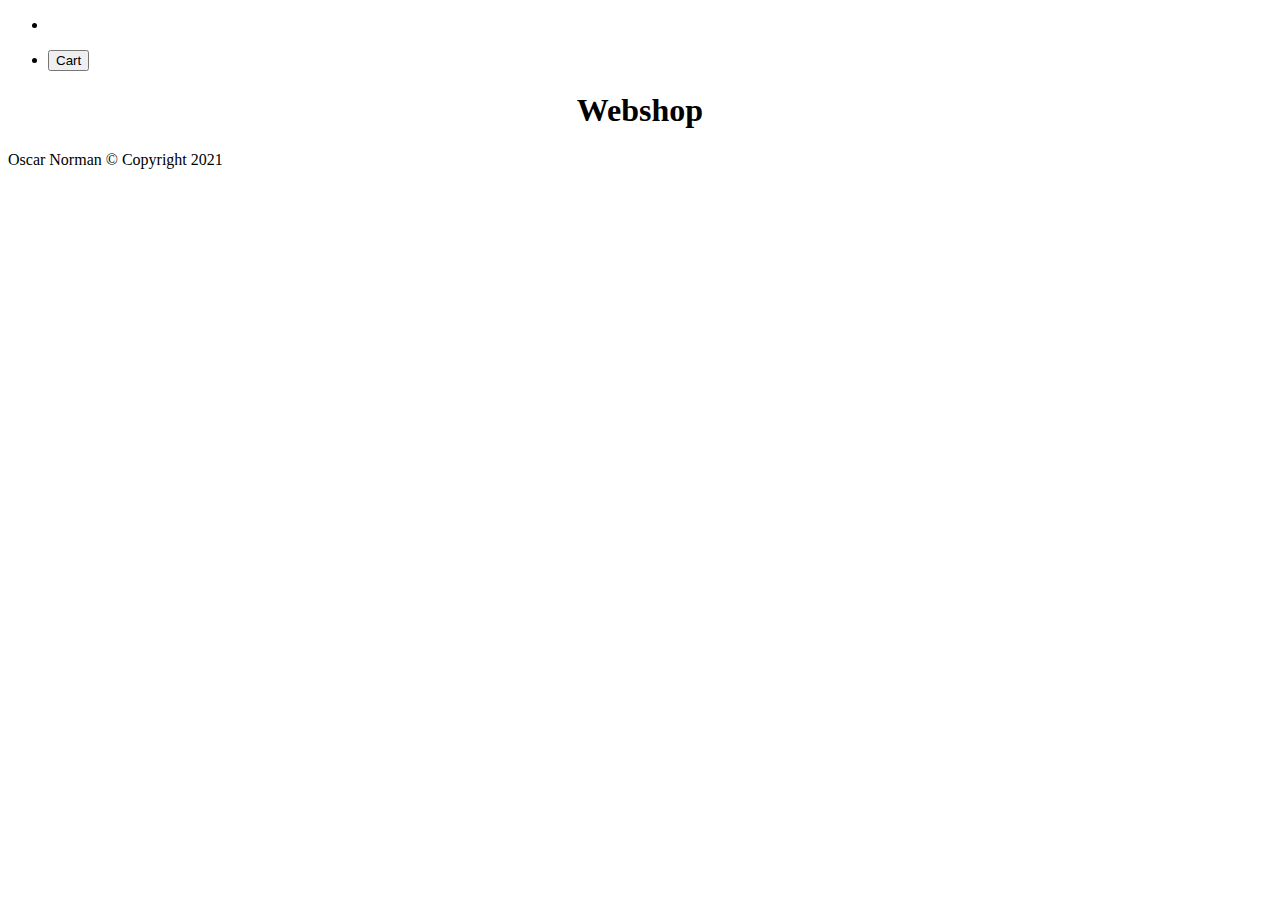
<file: index.html>
<!DOCTYPE html>
<html lang="en">
  <head>
    <meta charset="UTF-8" />
    <meta http-equiv="X-UA-Compatible" content="IE=edge" />
    <meta name="viewport" content="width=device-width, initial-scale=1.0" />
    <title>Home</title>
    <link rel="stylesheet" href="CSS/styles.css" />
    <link
      href="https://cdn.jsdelivr.net/npm/bootstrap@5.0.0-beta2/dist/css/bootstrap.min.css"
      rel="stylesheet"
      integrity="sha384-BmbxuPwQa2lc/FVzBcNJ7UAyJxM6wuqIj61tLrc4wSX0szH/Ev+nYRRuWlolflfl"
      crossorigin="anonymous"
    />
  </head>
  <body>
    <nav class="navbar navbar-expand bg-dark">
      <div class="navbar-collapse collapse">
        <ul class="navbar-nav ms-auto">
          <li class="nav-item">
            <a href="index.html" class="nav-link">Home</a>
          </li>
        </ul>
      </div>
      <div class="navbar-collapse collapse">
        <ul class="navbar-nav ms-auto pe-5">
          <li class="nav-item">
            <a href="cart.html"
              ><button class="btn btn-warning" id="cartButton">Cart</button></a
            >
          </li>
        </ul>
      </div>
    </nav>
    <h1>Webshop</h1>
    <div id="output" class="container">
      <div class="row"></div>
    </div>

    <footer class="navbar sticky-bottom text-white bg-dark">
      <div class="container-fluid">
        <div>Oscar Norman &#169; Copyright 2021</div>
      </div>
    </footer>

    <script
      src="https://code.jquery.com/jquery-3.6.0.min.js"
      integrity="sha256-/xUj+3OJU5yExlq6GSYGSHk7tPXikynS7ogEvDej/m4="
      crossorigin="anonymous"
    ></script>
    <script src="JS/script.js"></script>
  </body>
</html>
</file>
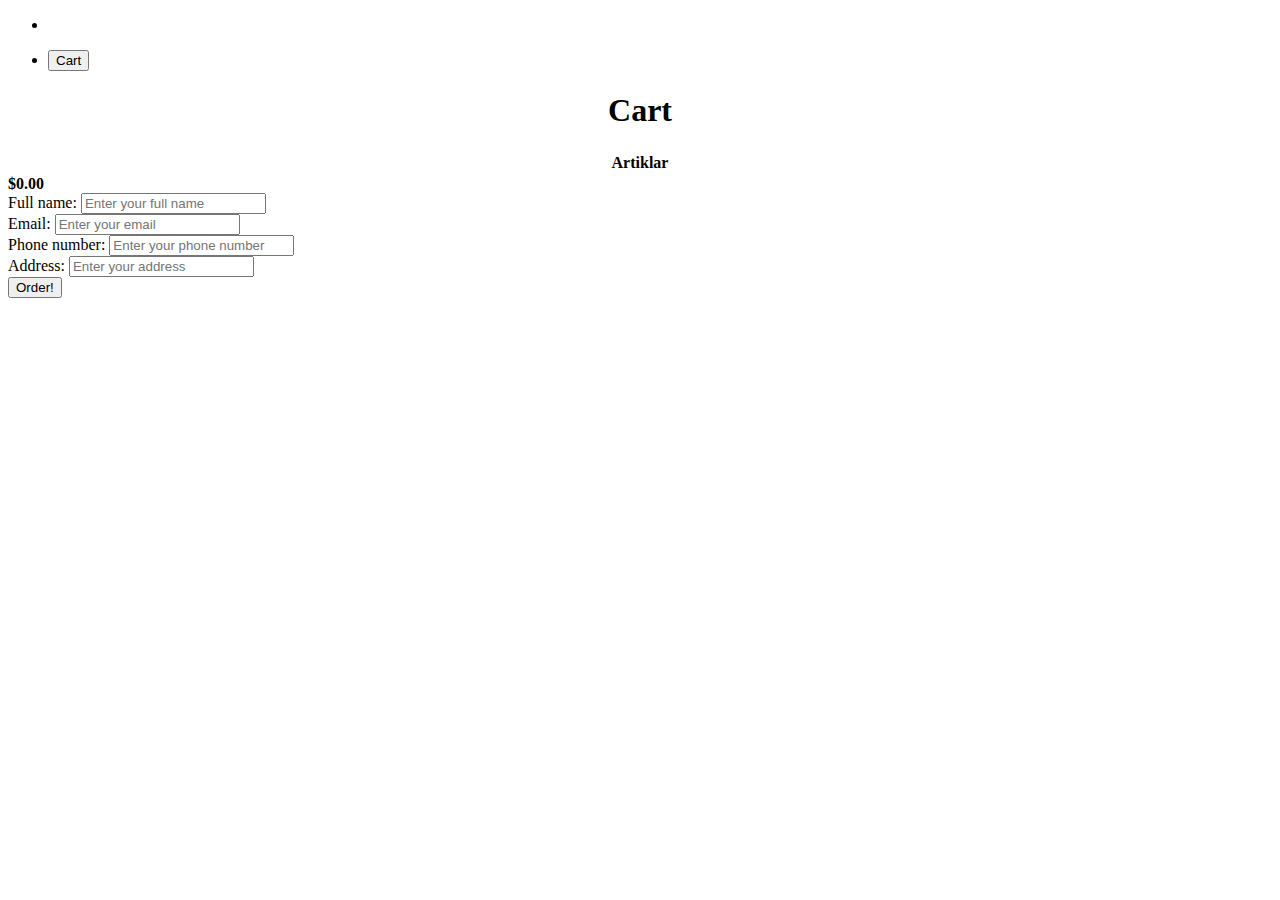
<file: cart.html>
<!DOCTYPE html>
<html lang="en">
  <head>
    <meta charset="UTF-8" />
    <meta http-equiv="X-UA-Compatible" content="IE=edge" />
    <meta name="viewport" content="width=device-width, initial-scale=1.0" />
    <title>Cart</title>
    <link
      href="https://cdn.jsdelivr.net/npm/bootstrap@5.0.0-beta2/dist/css/bootstrap.min.css"
      rel="stylesheet"
      integrity="sha384-BmbxuPwQa2lc/FVzBcNJ7UAyJxM6wuqIj61tLrc4wSX0szH/Ev+nYRRuWlolflfl"
      crossorigin="anonymous"
    />
    <link rel="stylesheet" href="CSS/styles.css" />
  </head>
  <body>
    <nav class="navbar navbar-expand bg-dark">
      <div class="navbar-collapse collapse">
        <ul class="navbar-nav ms-auto">
          <li class="nav-item">
            <a href="index.html" class="nav-link">Home</a>
          </li>
        </ul>
      </div>
      <div class="navbar-collapse collapse">
        <ul class="navbar-nav ms-auto pe-5">
          <li class="nav-item">
            <button class="btn btn-warning" id="cartButton">Cart</button>
          </li>
        </ul>
      </div>
    </nav>
    <h1>Cart</h1>

    <div class="container d-flex justify-content-center px-5">

    <table class="table table-striped table-hover" id="articleTable">

      <thead>

        <tr>

          <th scope="col" class="">Artiklar</th>

        </tr>

      </thead>

      <tbody id="tbodyTable">
        
      </tbody>

    </table>

  </div>

  <div class = "container d-flex justify-content-left px-5" id = "totalCost">
    
  </div>

  <form class = "container px-5" id ="orderForm">
    <div class="row pb-1">
    <div class="form-group col-6">
        <label for="inputFullNameLabel">Full name: </label>
        <input type="email" class = "form-control" id="inputFullName" placeholder="Enter your full name">
        <div id = "fullNameValidationText" style="color: red;"></div>
    </div>
    <div class="form-group col-6">
      <label for="inputEmailLabel">Email: </label>
      <input type="email" class = "form-control" id="inputEmail" placeholder="Enter your email">
      <div id="emailValidationText" style="color: red;"></div>
  </div>
  </div>
  <div class="row">
    <div class="form-group col-6">
        <label for="inputPhoneNumberLabel">Phone number: </label>
        <input type="email" class = "form-control" id="inputPhoneNumber" placeholder="Enter your phone number">
        <div id="phoneNumberValidationText" style="color: red;"></div>
      </div>
    <div class="form-group col-6">
      <label for="inputAddressLabel">Address: </label>
      <input type="email" class = "form-control" id="inputAddress" placeholder="Enter your address">
      <div id="addressValidationText" style="color: red;"></div>
    </div>
  </div>
  </form>

  <div class = "container justify-content-left pt-3 ps-5 pb-5">
    <button class = "btn btn-primary" id ="orderButton">Order!</button>
  </div>

    <script
      src="https://code.jquery.com/jquery-3.6.0.min.js"
      integrity="sha256-/xUj+3OJU5yExlq6GSYGSHk7tPXikynS7ogEvDej/m4="
      crossorigin="anonymous"
    ></script>
    <script src="JS/cart.js"></script>
  </body>
</html>
</file>
<file: CSS/styles.css>
.nav-link {
    color: white;
}

.nav-item {
    margin-left: auto;
    margin-right: auto;
}

h1 {
    text-align: center;
}

#articleTable {
    width: 100%;
}

#totalCost {
    width: 100%;
    font-weight: bold;
}

#addProduct {
    width: 20px;
    height: 20px;
    font-size: 10px;
    text-align: center;
}

#cartQuantity {
    width: 30px;
    height: 25px;
    font-size: 15px;
    text-align: center;
}

#cartImage {
    height: 100px;
}

#addOneProduct {
    height: 25px;
    width: 25px;
    margin: 0 auto;
    padding: 0;
    text-align: center;
    display: inline-block;

}

#removeOneProduct {
    height: 25px;
    width: 25px;
    margin: 0 auto;
    padding: 0;
    text-align: center;
    display: inline-block;

}
</file>
